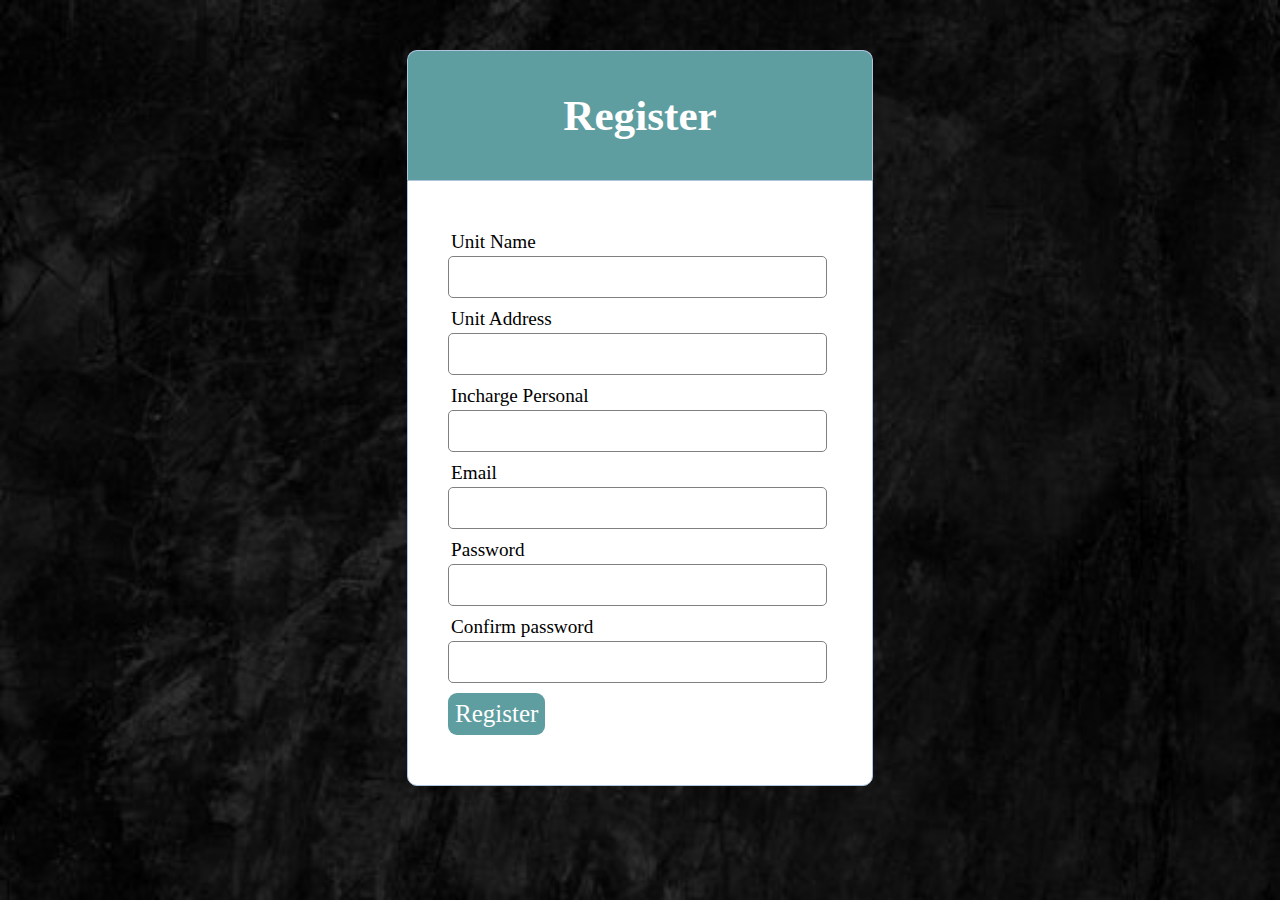
<file: templates/signup.html>
<!DOCTYPE html>
<html>
<head>
	<script src="https://code.jquery.com/jquery-3.6.4.min.js" integrity="sha256-oP6HI9z1XaZNBrJURtCoUT5SUnxFr8s3BzRl+cbzUq8=" crossorigin="anonymous"></script>  <title>SHODH - A Platform for missing Person</title>
  <link rel="stylesheet" type="text/css" href="/static/style.css">
</head>
<body>
  <div class="header">
  	<h2>Register</h2>
  </div>
	
  <form method="post" action="#" onsubmit="signup(event,this)">
 	<div class="input-group">
  	  <label>Unit Name</label>
  	  <input type="text" name="unit_name" value="">
  	</div>
	<div class="input-group">
  	  <label>Unit Address</label>
  	  <input type="text" name="unit_address" value="">
  	</div>
  	<div class="input-group">
  	  <label>Incharge Personal</label>
  	  <input type="text" name="incharge_person" value="">
  	</div>
  	<div class="input-group">
  	  <label>Email</label>
  	  <input type="email" name="email" value="">
  	</div>
  	<div class="input-group">
  	  <label>Password</label>
  	  <input type="password" name="password_1">
  	</div>
  	<div class="input-group">
  	  <label>Confirm password</label>
  	  <input type="password" name="password_2">
  	</div>
  	<div class="input-group">
  	  <button type="submit" class="btn" name="reg_user">Register</button>
  	</div>
  	 
  </form>

  <script>
		var api_server = "{{ url_for('signup') }}";
		function signup(event,form) {
			event.preventDefault();
			var admin_password = window.prompt("Enter admin password");
			console.log("a",admin_password);
			var unit_name = form.unit_name.value;
			var unit_address = form.unit_address.value;
			var incharge_person = form.incharge_person.value;
			var email = form.email.value;
			var passw = form.password_1.value;
			var passw2 = form.password_2.value;

			if(passw != passw2) {
				alert("Password did not match");
				form.password_2.focus();
				return;
			}

			$.post(api_server,{
				unit_name,
				unit_address,
				incharge_person,
				email,
				passw,
				admin_password
			}).done(data=>{
				data = JSON.parse(data);
				if(data.result!="success") {
					alert(data.msg);
				}
				else {
					alert("Account added successfully, kindly login with username: "+data.uname);
					window.location.href="/";
				}
			});
			

		}
  </script>
</body>
</html>
</file>
<file: static/style.css>
* {
  margin: 0px;
  padding: 0px;
}
body {
  font-size: 120%;
   
  background-image: url('/static/images/bg.png');
  background-repeat: no-repeat;
  background-attachment: fixed;
  background-size: 100% 100%; 
}

h5 {
  font-size: 300%;
  color: #d6d9d4;
  text-align: center;
  text-decoration: underline;
  margin: 40px;
}
 
.header {
  width: 30%;
  font-size: 150%;
  margin: 50px auto  0px;
  color: white;
  background: #5F9EA0;
  text-align: center;
  border: 1px solid #B0C4DE;
  border-bottom: none;
  border-radius: 10px 10px 0px 0px;
  padding: 40px;
}
 1{
opacity: 0.8;
}
form, .content {
  width: 30%;
  margin: 0px auto;
  padding: 40px;
  border: 1px solid #B0C4DE;
  background: white;
  border-radius: 0px 0px 10px 10px;
}
.input-group {
  margin: 10px 0px 10px 0px;
}
.input-group label {
  display: block;
  margin: 3px;
}
.input-group input {
  height: 30px;
  width: 93%;
  padding: 5px 10px;
  font-size: 16px;
  border-radius: 5px;
  border: 1px solid gray;
}
.btn {
  padding: 7px;
  font-size: 25px;
  color: white; 
  background: #5F9EA0;
  border: none;
  font-family: "Times New Roman", Times, serif;
  border-radius: 9px; 
}
.error {
  width: 92%; 
  margin: 0px auto; 
  padding: 10px; 
  border: 1px solid #a94442; 
  color: #a94442; 
  background: #f2dede; 
  border-radius: 5px; 
  text-align: left;
}
.success {
  color: #3c763d; 
  background: #dff0d8; 
  border: 1px solid #3c763d;
  margin-bottom: 20px;
}
</file>
